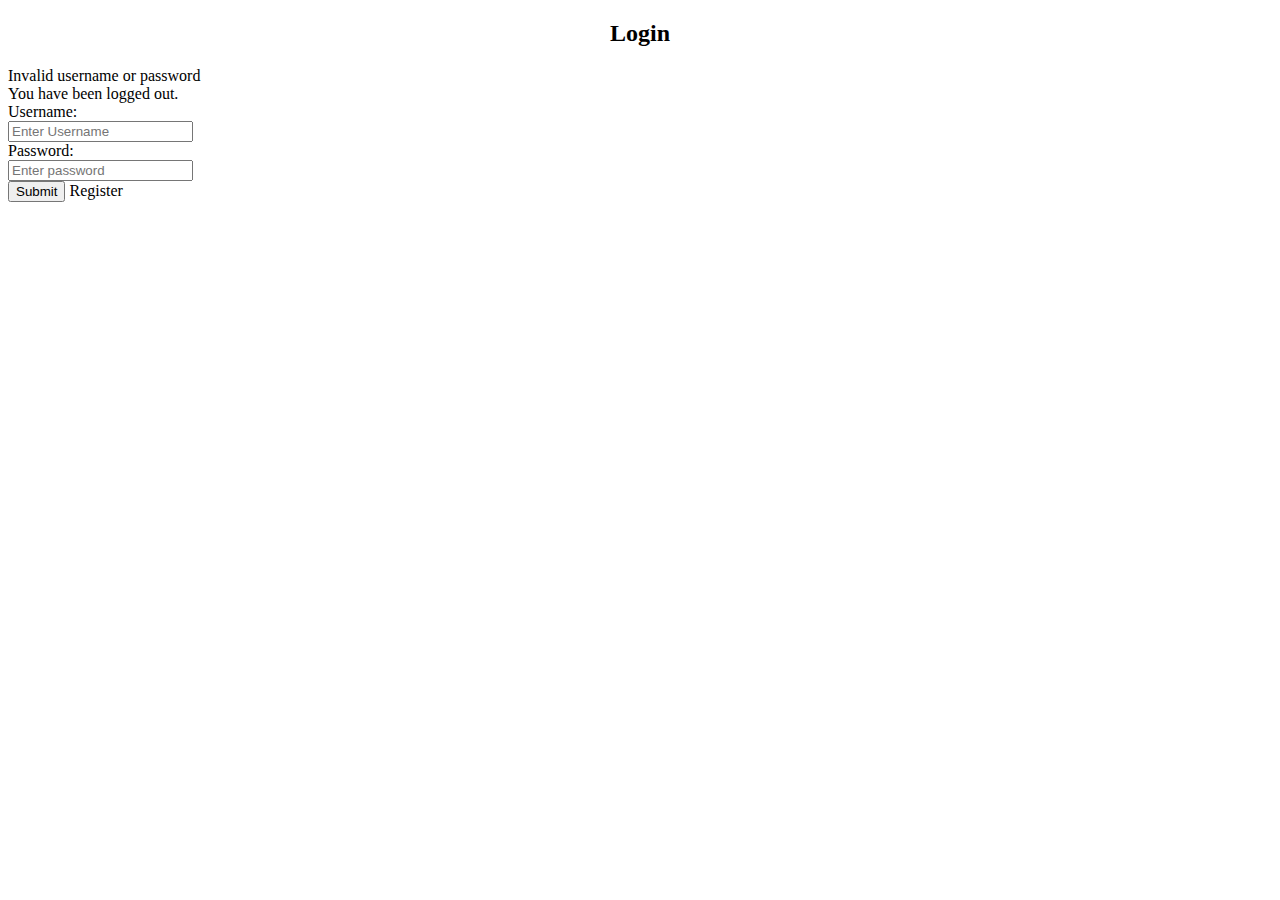
<file: springbootproject/target/classes/templates/loginpath/login.html>
<!DOCTYPE html>
<html lang="en" xmlns:th="http://www.thymeleaf.org">
<head>
    <meta charset="UTF-8">
    <title>Login</title>
    <link rel="stylesheet" th:href="@{../../static/style.css}"/>
    <link rel="stylesheet" href="https://cdn.jsdelivr.net/npm/bootstrap@4.5.3/dist/css/bootstrap.min.css" integrity="sha384-TX8t27EcRE3e/ihU7zmQxVncDAy5uIKz4rEkgIXeMed4M0jlfIDPvg6uqKI2xXr2" crossorigin="anonymous">

</head>
<body>
    <div class="container">

        <h2 style="text-align: center">Login</h2>


        <form class="form-horizontal" name="f" th:action="@{/login}" method="post">

            <div th:if="${param.error}" class="alert alert-error">
                Invalid username or password
            </div>

            <div th:if="${param.logout}" class="alert alert-success">
                You have been logged out.
            </div>

            <div class="form-group">
                <label class="control-label col-sm-2" for="username">Username:</label>
                <div class="col-sm-10">
                    <input type="text" class="form-control" id="username" placeholder="Enter Username" name="username">
                </div>
            </div>


            <div class="form-group">
                <label class="control-label col-sm-2" for="password">Password:</label>
                <div class="col-sm-10">
                    <input type="password" class="form-control" id="password" placeholder="Enter password" name="password">
                </div>
            </div>


            <div class="form-group">
                <div class="col-sm-offset-2 col-sm-10">
                    <button type="submit" class="btn btn-primary" value="submit" th:href="@{/store/list}">Submit</button>
                    <a th:href="@{store/showFormForReg}" class="btn btn-primary">Register</a>
                </div>
            </div>
        </form>
    </div>



</body>
</html>
</file>
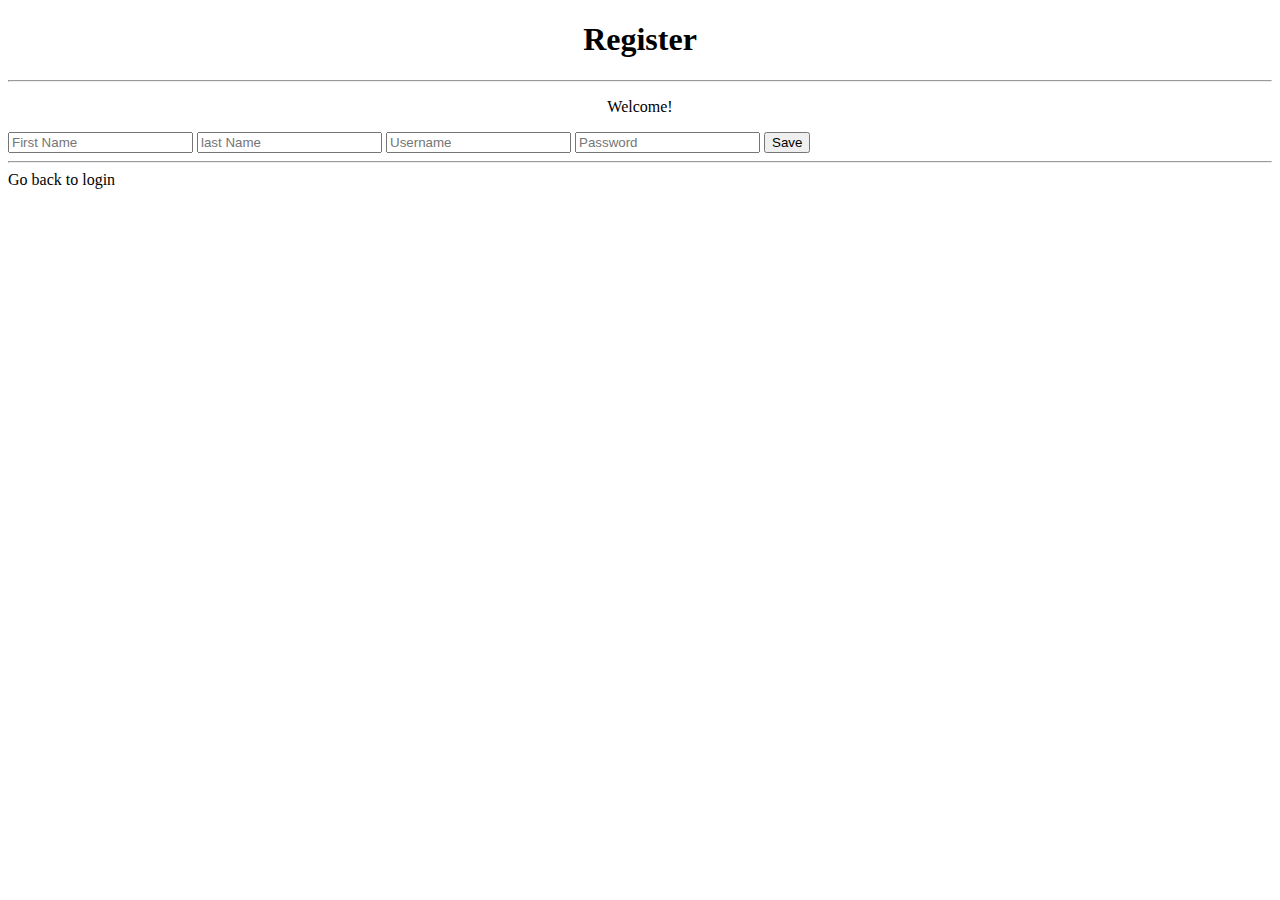
<file: springbootproject/target/classes/templates/loginpath/registration.html>
<!DOCTYPE html>
<html lang="en" xmlns:th="http://www.thymeleaf.org">
<head>
    <meta charset="UTF-8">
    <title>Register</title>
    <link rel="stylesheet" th:href="@{../../static/style.css}"/>
    <link rel="stylesheet" href="https://cdn.jsdelivr.net/npm/bootstrap@4.5.3/dist/css/bootstrap.min.css" integrity="sha384-TX8t27EcRE3e/ihU7zmQxVncDAy5uIKz4rEkgIXeMed4M0jlfIDPvg6uqKI2xXr2" crossorigin="anonymous">

</head>
<body>

<div class="container">
    <h1 style="text-align: center">Register</h1>
    <hr>

    <p class="h4 mb-4" style="text-align: center">Welcome!</p>
    <form action="#" th:action="@{/store/save}" th:object="${user}" method="POST" style="align-self: center">


        <input type="text" th:field="*{name}" placeholder="First Name" class="form-control mb-4 col-4">

        <input type="text" th:field="*{lastname}" placeholder="last Name" class="form-control mb-4 col-4">

        <input type="text" th:field="*{username}" placeholder="Username" class="form-control mb-4 col-4">

        <input type="password" th:field="*{password}" placeholder="Password" class="form-control mb-4 col-4">



        <button type="submit" class="btn btn-primary btn-info col-2" onclick="(confirm('You are now registered!'))">Save</button>


    </form>

    <hr>

    <a th:href="@{/login}" class="btn btn-primary btn-sm mb-3">Go back to login</a>
</div>
</body>
</html>
</file>
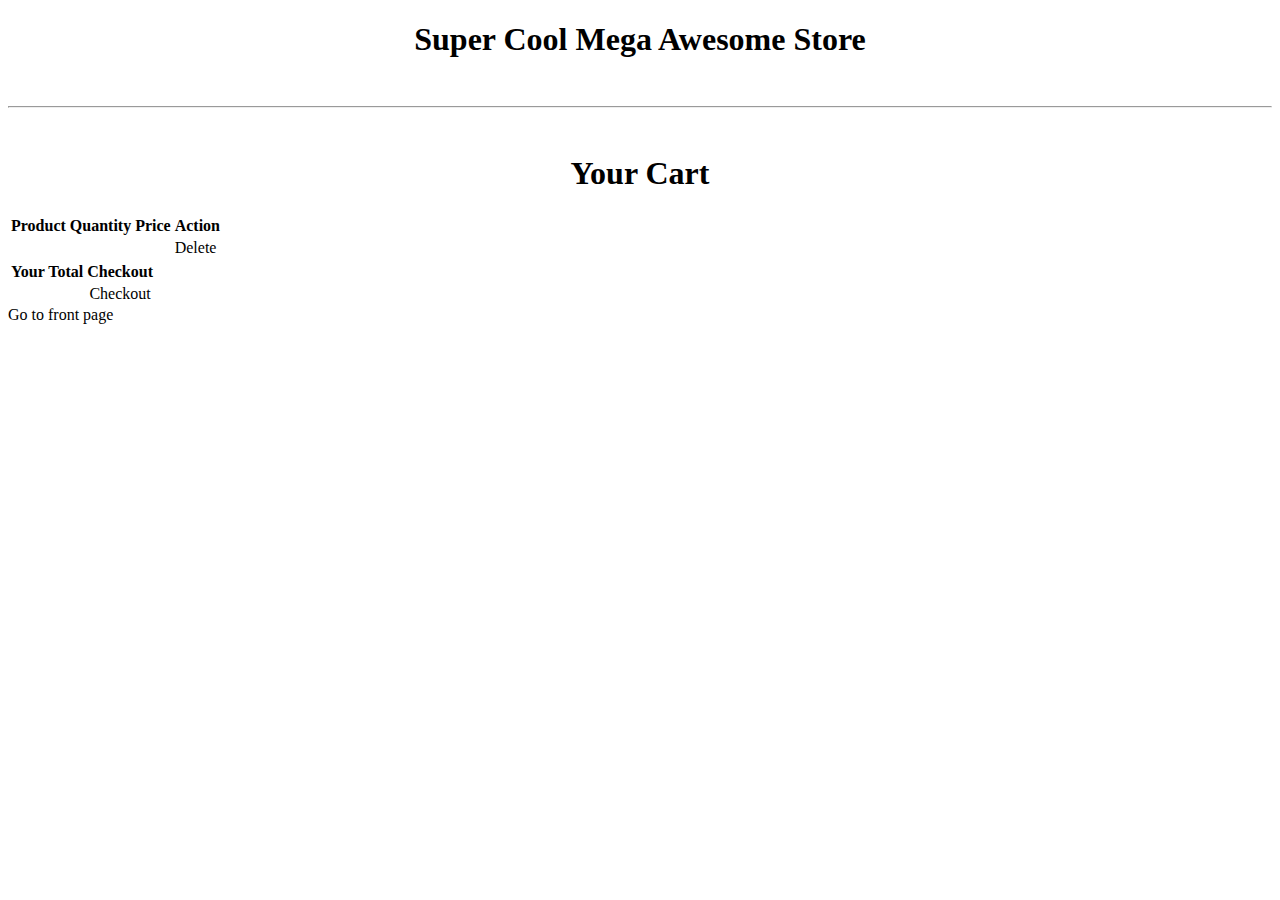
<file: springbootproject/target/classes/templates/store/cart.html>
<!DOCTYPE html>
<html lang="en" xmlns:th="http://www.thymeleaf.org">
<head>
    <meta charset="UTF-8">
    <title>Cart</title>
    <link rel="stylesheet" href="https://cdn.jsdelivr.net/npm/bootstrap@4.5.3/dist/css/bootstrap.min.css" integrity="sha384-TX8t27EcRE3e/ihU7zmQxVncDAy5uIKz4rEkgIXeMed4M0jlfIDPvg6uqKI2xXr2" crossorigin="anonymous">
</head>
<body>
    <div class="container">
        <h1 style="text-align: center">Super Cool Mega Awesome Store</h1>
        <br/>
        <hr>
        <br/>

        <h1 style="text-align: center">Your Cart</h1>

        <table class="table table-bordered table-striped">
            <thead class="thead-dark">
            <tr>
                <th>Product</th>
                <th>Quantity</th>
                <th>Price</th>
                <th>Action</th>
            </tr>
            </thead>

            <tbody>
            <tr th:each="tempOrder : ${order}">

                <td th:text="${tempOrder.product_name}"></td>
                <td th:text="${tempOrder.quantity}"></td>
                <td th:text="${tempOrder.price}"></td>
                <td>
                    <a th:href="@{/cart/delete(itemId=${tempOrder.id})}" class="btn btn-danger btn-sm"
                       onclick="if(!(confirm('Are you sure you want to remove this item?'))) return false">
                        Delete
                    </a>

                </td>

            </tr>
            </tbody>
        </table>

        <table class="table table-bordered table-striped">
            <thead class="thead-dark">
                <tr>
                    <th>Your Total</th>
                    <th>Checkout</th>
                </tr>
            </thead>

            <tbody>
                <tr th:with="temp=${total}">
                    <td th:text="${total}"> </td>
                    <td style="text-align: center">
                        <a th:href="@{/cart/ordercomplete}" class="btn btn-primary btn-sm mb-3">Checkout</a>
                    </td>
                </tr>
            </tbody>
        </table>

        <a th:href="@{/store/list}" class="btn btn-primary btn-sm mb-3">Go to front page</a>


    </div>
</body>
</html>
</file>
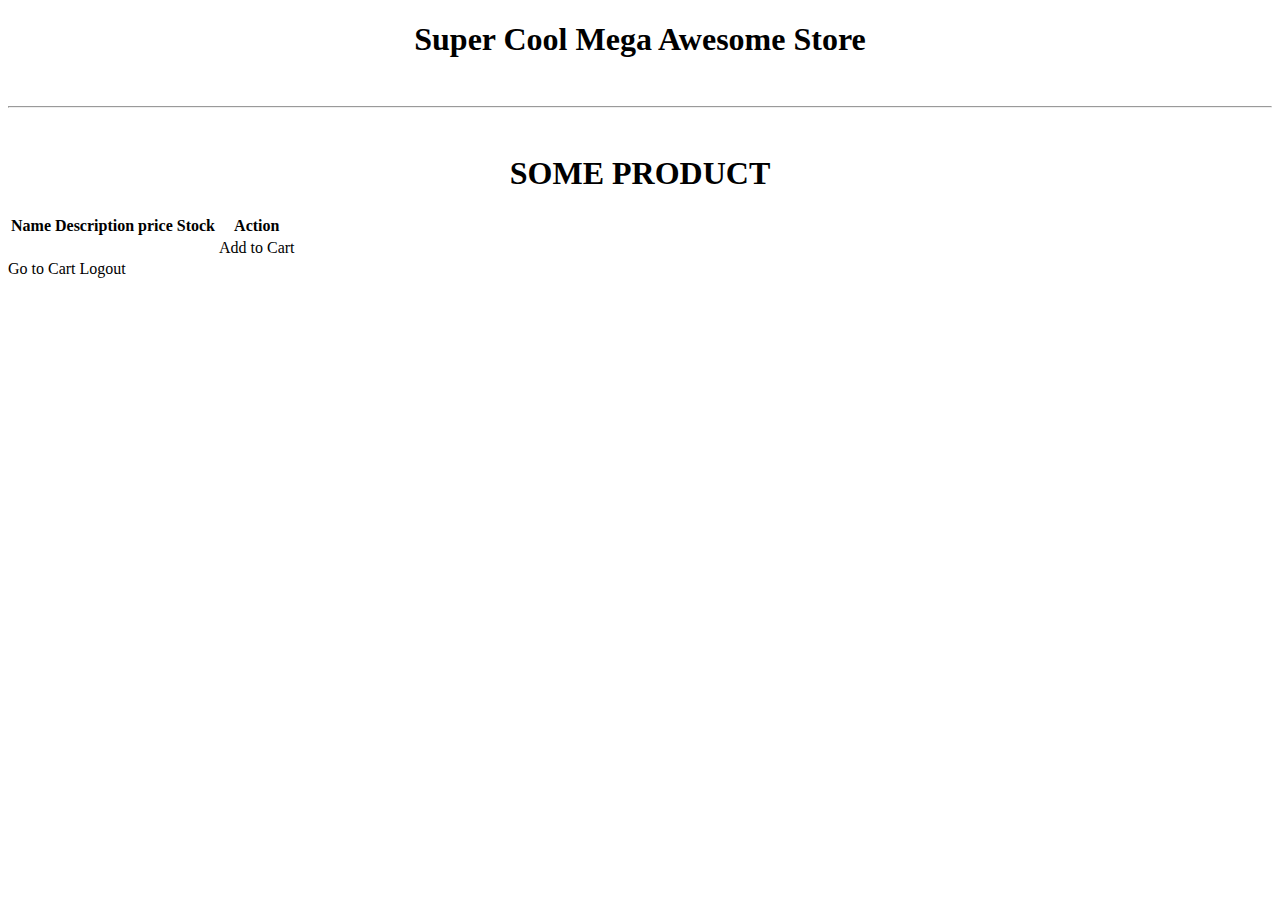
<file: springbootproject/target/classes/templates/store/frontpage.html>
<!DOCTYPE html>
<html lang="en" xmlns:th="http://www.thymeleaf.org">
<head>
    <meta charset="UTF-8">
    <title>Title</title>
    <link rel="stylesheet" th:href="@{static/style.css}" media="screen"/>
    <link rel="stylesheet" href="https://cdn.jsdelivr.net/npm/bootstrap@4.5.3/dist/css/bootstrap.min.css" integrity="sha384-TX8t27EcRE3e/ihU7zmQxVncDAy5uIKz4rEkgIXeMed4M0jlfIDPvg6uqKI2xXr2" crossorigin="anonymous">
</head>
<body>

    <div class="container">
        <h1 style="text-align: center">Super Cool Mega Awesome Store</h1>
        <br/>
        <hr>
        <br/>

        <h1 style="text-align: center">SOME PRODUCT</h1>

        <table class="table table-bordered table-striped">
            <thead class="thead-dark">
            <tr>
                <th>Name</th>
                <th>Description</th>
                <th>price</th>
                <th>Stock</th>
                <th>Action</th>
            </tr>
            </thead>

            <tbody>
            <tr th:each="tempProduct : ${phones}">

                <td th:text="${tempProduct.name}"></td>
                <td th:text="${tempProduct.description}"></td>
                <td th:text="${tempProduct.price}"></td>
                <td th:text="${tempProduct.stock}"></td>
                <td>
                    <a th:href="@{/store/addToCart(itemId=${tempProduct.id})}" class="btn btn-info btn-sm">
                        Add to Cart
                    </a>

                </td>

            </tr>
            </tbody>

        </table>

        <a th:href="@{/cart/listCart}" class="btn btn-primary btn-sm mb-3">Go to Cart</a>
        <a th:href="@{/logout}" class="btn btn-primary btn-sm mb-3">Logout</a>

    </div>
</body>
</html>
</file>
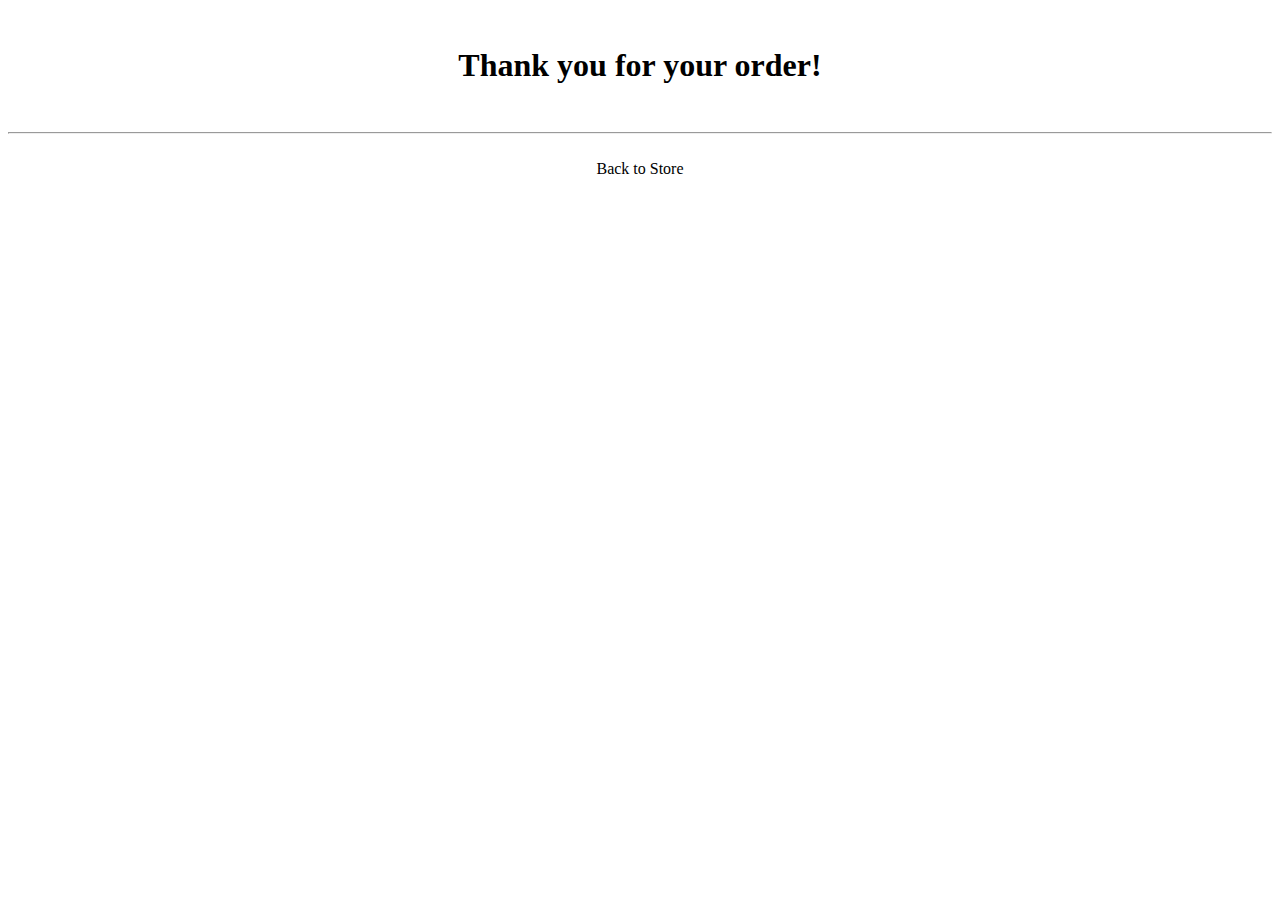
<file: springbootproject/target/classes/templates/store/ordercomplete.html>
<!DOCTYPE html>
<html lang="en" xmlns:th="http://www.thymeleaf.org">
<head>
    <meta charset="UTF-8">
    <title>Cart</title>
    <link rel="stylesheet" href="https://cdn.jsdelivr.net/npm/bootstrap@4.5.3/dist/css/bootstrap.min.css" integrity="sha384-TX8t27EcRE3e/ihU7zmQxVncDAy5uIKz4rEkgIXeMed4M0jlfIDPvg6uqKI2xXr2" crossorigin="anonymous">
</head>
<body>
<br/>
    <h1 style="text-align: center">Thank you for your order!</h1>
    <br/>
    <hr>
    <br>
    <div style="text-align: center">
        <a th:href="@{/store/list}" class="btn btn-primary btn-sm mb-3" style="text-align: center">Back to Store</a>
    </div>
</body>
</html>
</file>
